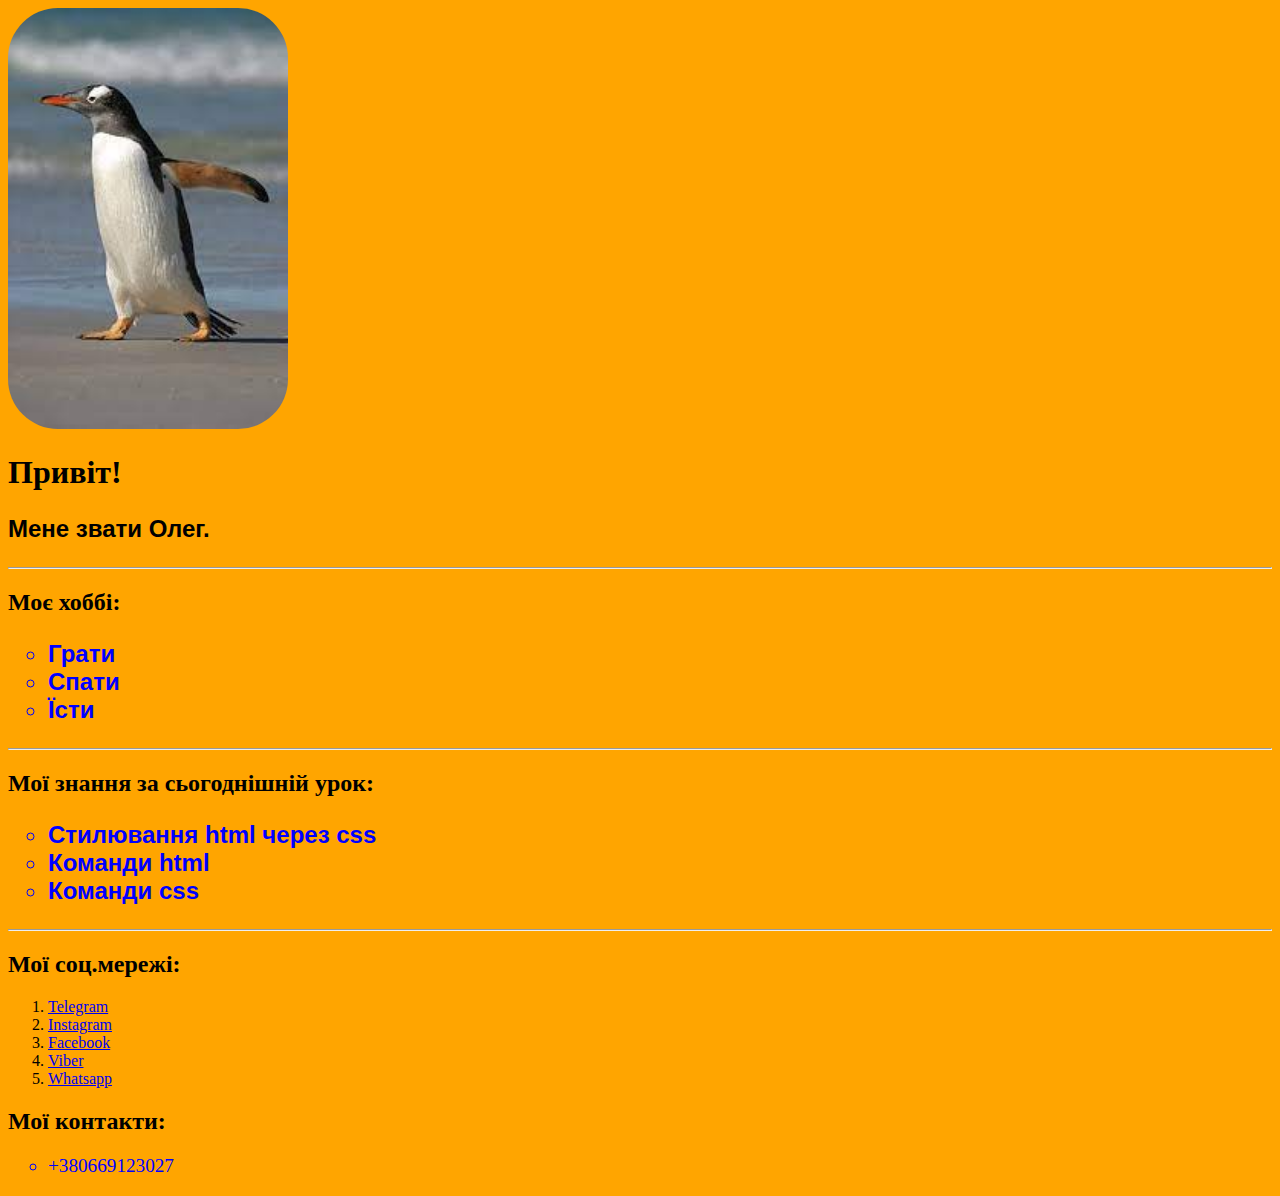
<file: Урок 2/index.html>
<!DOCTYPE html>
<html lang="en">
<head>
    <meta charset="UTF-8">
    <meta http-equiv="X-UA-Compatible" content="IE=edge">
    <meta name="viewport" content="width=device-width, initial-scale=1.0">
    <link rel="stylesheet" href="/Урок 2/assets/style.css">
    <title>Lesson 2
    </title>
</head>
<body>
    <img src="/Урок 2/IMG/Без названия.jpg" alt="">
    <p><h1>Привіт!</h1></p>
<h3>Мене звати Олег.</h3>
<hr>
<p><h2>Моє хоббі:</h2></p>
<ul>
    <h3>
    <li>Грати</li>
    <li>Спати</li>
    <li>Їсти</li>
    </h3>
</ul>
<hr>
<p><h2>Мої знання за сьогоднішній урок:</h2></p>
<ul>
    <h3>
    <li>Стилювання html через css</li>
    <li>Команди html</li>
    <li>Команди css</li>
    </h3>
</ul>
<hr>
<p><h2>Мої соц.мережі:</h2></p>
<ol>
    <li><a href="#"> Telegram </a></li>
    <li><a href="#"> Instagram</a></li>
    <li><a href="#"> Facebook</a></li>
    <li><a href="#"> Viber</a></li>
    <li><a href="#"> Whatsapp</a></li>
</ol>
<p><h2>Мої контакти:</h2></p>
<ul>
    <li>+380669123027</li>
</ul>
</body>
</html>
</file>
<file: Урок 2/assets/style.css>
body{
    background-color:orange
}
img{
    width:  280px;
    border-radius: 50px;
}
ul{
    list-style-type:circle;
    font-size:larger;
}
ul li {
color:blue;
}
h3 {
    font-size: x-large;
    font-family:'Franklin Gothic Medium', 'Arial Narrow', Arial, sans-serif;
    
}
</file>
